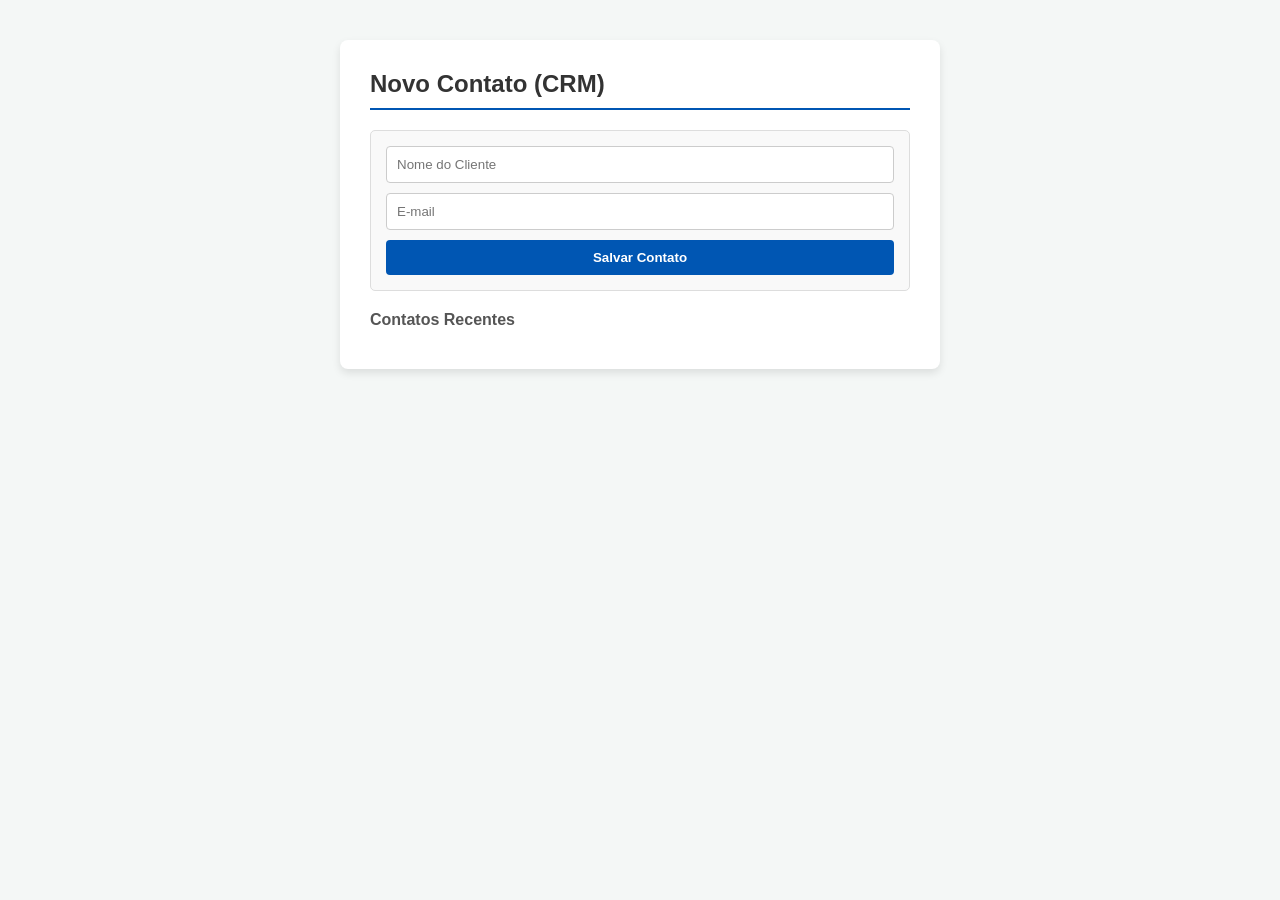
<file: Trilha CRM/nivel_1/index.html>
<!DOCTYPE html>
<html lang="pt-BR">
<head>
    <meta charset="UTF-8">
    <meta name="viewport" content="width=device-width, initial-scale=1.0">
    <title>ERP - CRM Contatos</title>
    <link rel="stylesheet" href="style.css">
</head>
<body>
    <div class="container">
        <h2>Novo Contato (CRM)</h2>
        <div class="painel">
            <div class="form-group">
                <input type="text" id="nome-cliente" placeholder="Nome do Cliente">
                <input type="email" id="email-cliente" placeholder="E-mail">
                <button id="btn-salvar">Salvar Contato</button>
            </div>
            <div class="lista-container">
                <h3>Contatos Recentes</h3>
                <div id="lista-contatos">
                    <!-- Os cards gerados pelo JS aparecerão aqui -->
                </div>
            </div>
        </div>
    </div>
    <script src="script.js"></script>
</body>
</html>
</file>
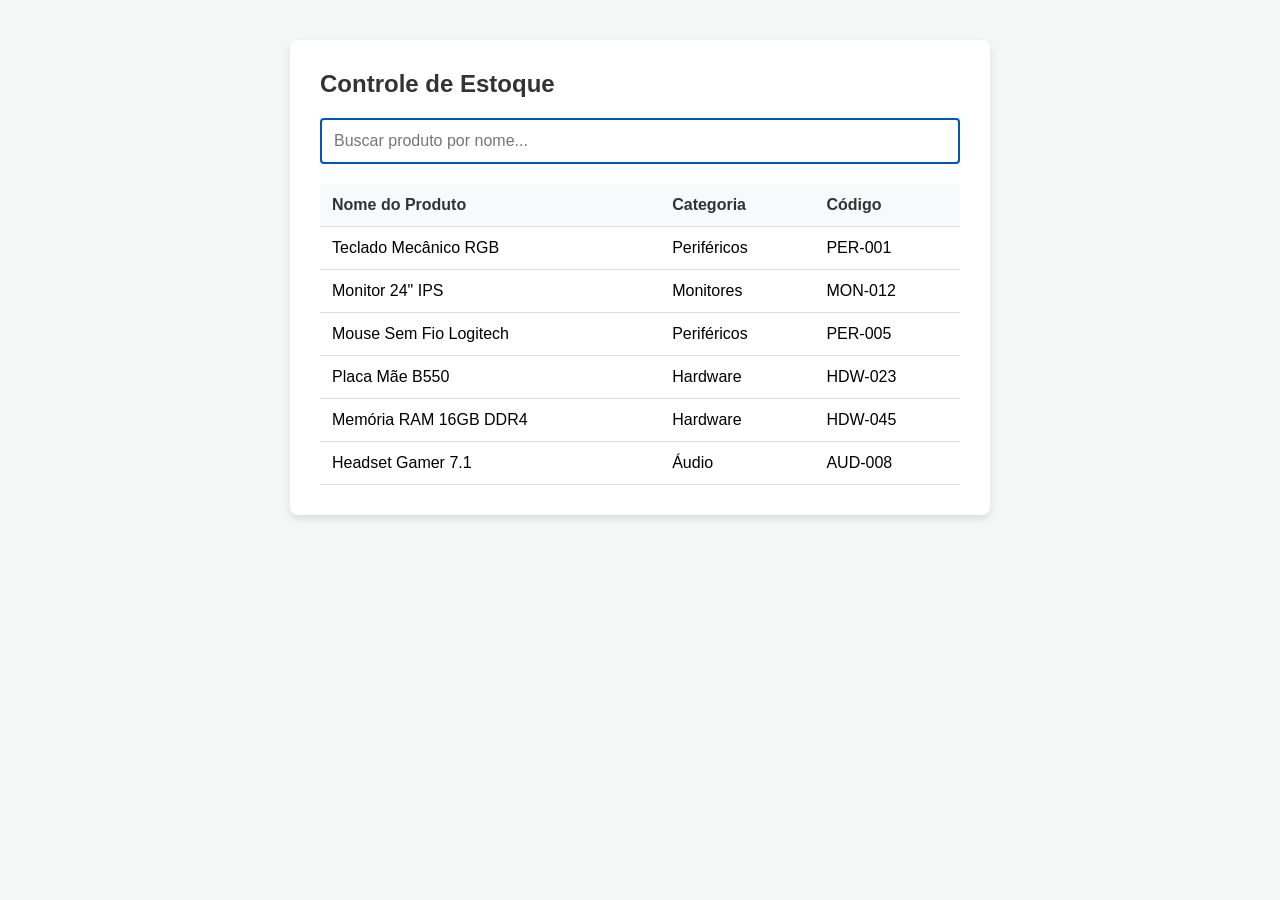
<file: Trilha CRM/nivel_2/index.html>
<!DOCTYPE html>
<html lang="pt-BR">
<head>
    <meta charset="UTF-8">
    <meta name="viewport" content="width=device-width, initial-scale=1.0">
    <title>ERP - Estoque</title>
    <link rel="stylesheet" href="style.css">
</head>
<body>
    <div class="container">
        <h2>Controle de Estoque</h2>
        <div class="busca-container">
            <input type="text" id="busca-produto" placeholder="Buscar produto por nome...">
        </div>
        <table>
            <thead>
                <tr>
                    <th>Nome do Produto</th>
                    <th>Categoria</th>
                    <th>Código</th>
                </tr>
            </thead>
            <tbody id="tabela-corpo">
                <tr><td>Teclado Mecânico RGB</td><td>Periféricos</td><td>PER-001</td></tr>
                <tr><td>Monitor 24" IPS</td><td>Monitores</td><td>MON-012</td></tr>
                <tr><td>Mouse Sem Fio Logitech</td><td>Periféricos</td><td>PER-005</td></tr>
                <tr><td>Placa Mãe B550</td><td>Hardware</td><td>HDW-023</td></tr>
                <tr><td>Memória RAM 16GB DDR4</td><td>Hardware</td><td>HDW-045</td></tr>
                <tr><td>Headset Gamer 7.1</td><td>Áudio</td><td>AUD-008</td></tr>
            </tbody>
        </table>
    </div>
    <script src="script.js"></script>
</body>
</html>
</file>
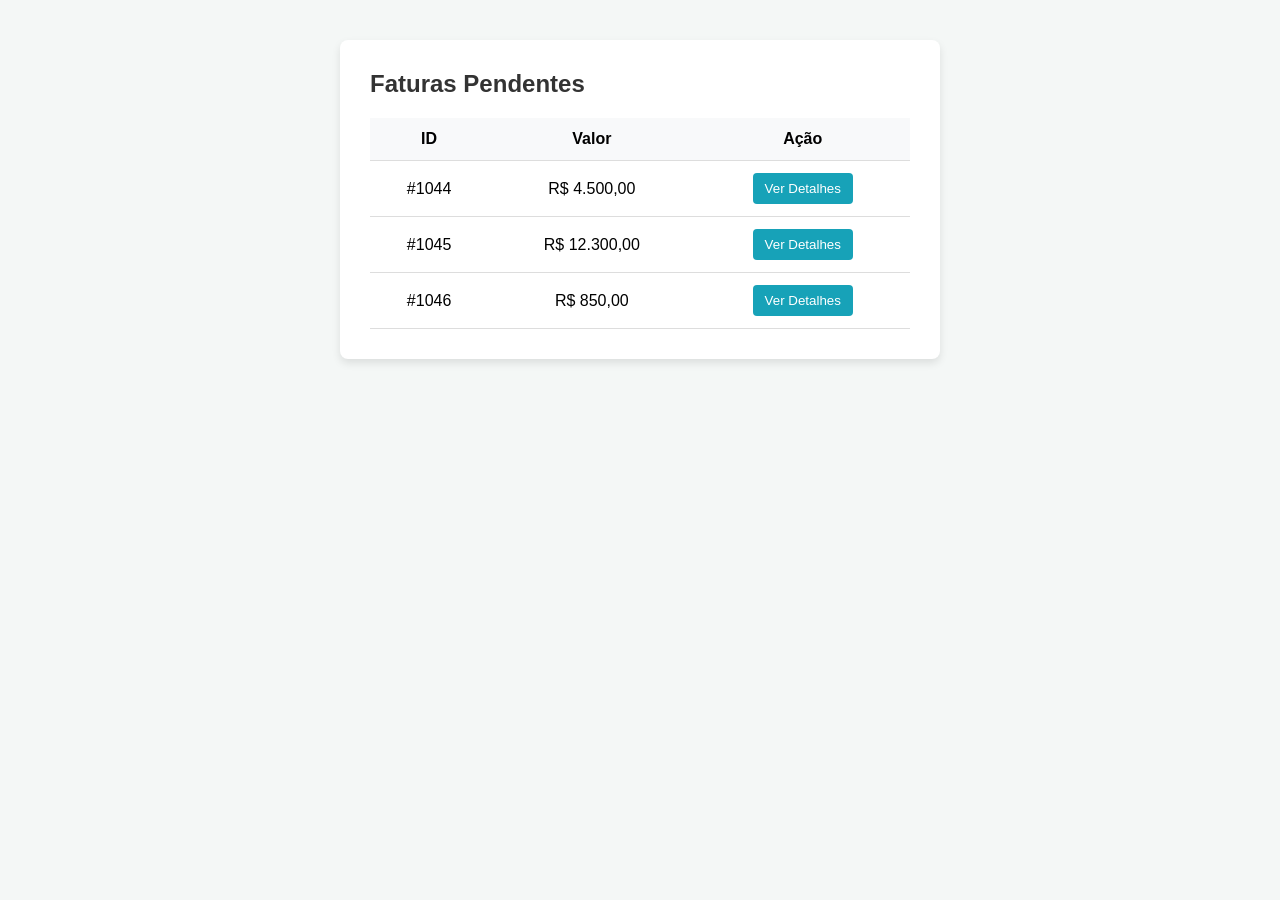
<file: Trilha CRM/nivel_3/index.html>
<!DOCTYPE html>
<html lang="pt-BR">
<head>
    <meta charset="UTF-8">
    <meta name="viewport" content="width=device-width, initial-scale=1.0">
    <title>ERP - Financeiro</title>
    <link rel="stylesheet" href="style.css">
</head>
<body>
    <div class="container">
        <h2>Faturas Pendentes</h2>
        <table>
            <thead>
                <tr>
                    <th>ID</th>
                    <th>Valor</th>
                    <th>Ação</th>
                </tr>
            </thead>
            <tbody id="tabela-corpo">
                <tr data-cliente="Empresa Alpha Ltda" data-vencimento="15/08/2026" data-status="Atrasado">
                    <td>#1044</td>
                    <td>R$ 4.500,00</td>
                    <td><button class="btn-detalhes">Ver Detalhes</button></td>
                </tr>
                <tr data-cliente="Tech Solutions S/A" data-vencimento="20/08/2026" data-status="No prazo">
                    <td>#1045</td>
                    <td>R$ 12.300,00</td>
                    <td><button class="btn-detalhes">Ver Detalhes</button></td>
                </tr>
                <tr data-cliente="Comércio Beta" data-vencimento="25/08/2026" data-status="No prazo">
                    <td>#1046</td>
                    <td>R$ 850,00</td>
                    <td><button class="btn-detalhes">Ver Detalhes</button></td>
                </tr>
            </tbody>
        </table>
    </div>

    <!-- Estrutura da Janela Modal -->
    <div id="modal-detalhes" class="modal">
        <div class="modal-conteudo">
            <span class="fechar">&times;</span>
            <h3>Detalhes da Fatura</h3>
            <div class="dados-fatura">
                <p><strong>Cliente:</strong> <span id="modal-cliente"></span></p>
                <p><strong>Vencimento:</strong> <span id="modal-vencimento"></span></p>
                <p><strong>Status:</strong> <span id="modal-status"></span></p>
            </div>
        </div>
    </div>

    <script src="script.js"></script>
</body>
</html>
</file>
<file: Trilha CRM/nivel_1/style.css>
* { box-sizing: border-box; margin: 0; padding: 0; font-family: Arial, sans-serif; }
body { background-color: #f4f7f6; padding: 40px; display: flex; justify-content: center; }
.container { background-color: #fff; padding: 30px; border-radius: 8px; box-shadow: 0 4px 8px rgba(0,0,0,0.1); width: 100%; max-width: 600px; }
h2 { margin-bottom: 20px; color: #333; border-bottom: 2px solid #0056b3; padding-bottom: 10px; }
.painel { display: flex; flex-direction: column; gap: 20px; }
.form-group { display: flex; flex-direction: column; gap: 10px; background: #f9f9f9; padding: 15px; border-radius: 5px; border: 1px solid #ddd; }
input { padding: 10px; border: 1px solid #ccc; border-radius: 4px; }
button { padding: 10px; background-color: #0056b3; color: white; border: none; border-radius: 4px; cursor: pointer; font-weight: bold; }
button:hover { background-color: #004494; }
.lista-container h3 { margin-bottom: 10px; color: #555; font-size: 16px; }
#lista-contatos { display: flex; flex-direction: column; gap: 10px; }
.card-contato { padding: 15px; background-color: #e9ecef; border-left: 4px solid #28a745; border-radius: 4px; }
.card-contato strong { color: #333; font-size: 16px; }
.card-contato span { color: #666; font-size: 14px; }
</file>
<file: Trilha CRM/nivel_2/style.css>
* { box-sizing: border-box; margin: 0; padding: 0; font-family: Arial, sans-serif; }
body { background-color: #f4f7f6; padding: 40px; display: flex; justify-content: center; }
.container { background-color: #fff; padding: 30px; border-radius: 8px; box-shadow: 0 4px 8px rgba(0,0,0,0.1); width: 100%; max-width: 700px; }
h2 { margin-bottom: 20px; color: #333; }
.busca-container { margin-bottom: 20px; }
#busca-produto { width: 100%; padding: 12px; border: 2px solid #0056b3; border-radius: 4px; font-size: 16px; }
table { width: 100%; border-collapse: collapse; }
th, td { padding: 12px; border-bottom: 1px solid #ddd; text-align: left; }
th { background-color: #f8f9fa; color: #333; }
tr:hover { background-color: #f1f1f1; }
</file>
<file: Trilha CRM/nivel_3/style.css>
* { box-sizing: border-box; margin: 0; padding: 0; font-family: Arial, sans-serif; }
body { background-color: #f4f7f6; padding: 40px; display: flex; justify-content: center; }
.container { background-color: #fff; padding: 30px; border-radius: 8px; box-shadow: 0 4px 8px rgba(0,0,0,0.1); width: 100%; max-width: 600px; }
h2 { margin-bottom: 20px; color: #333; }
table { width: 100%; border-collapse: collapse; text-align: center; }
th, td { padding: 12px; border-bottom: 1px solid #ddd; }
th { background-color: #f8f9fa; }
.btn-detalhes { padding: 8px 12px; background-color: #17a2b8; color: white; border: none; border-radius: 4px; cursor: pointer; }
.btn-detalhes:hover { background-color: #138496; }

/* Modal CSS */
.modal { display: none; position: fixed; z-index: 1; left: 0; top: 0; width: 100%; height: 100%; background-color: rgba(0,0,0,0.6); align-items: center; justify-content: center; }
.modal.mostrar-modal { display: flex; }
.modal-conteudo { background-color: #fff; padding: 30px; border-radius: 8px; width: 400px; position: relative; box-shadow: 0 5px 15px rgba(0,0,0,0.3); }
.fechar { color: #aaa; position: absolute; right: 20px; top: 15px; font-size: 28px; font-weight: bold; cursor: pointer; }
.fechar:hover { color: #333; }
.dados-fatura p { margin-top: 15px; font-size: 16px; border-bottom: 1px dashed #ccc; padding-bottom: 5px;}
</file>
